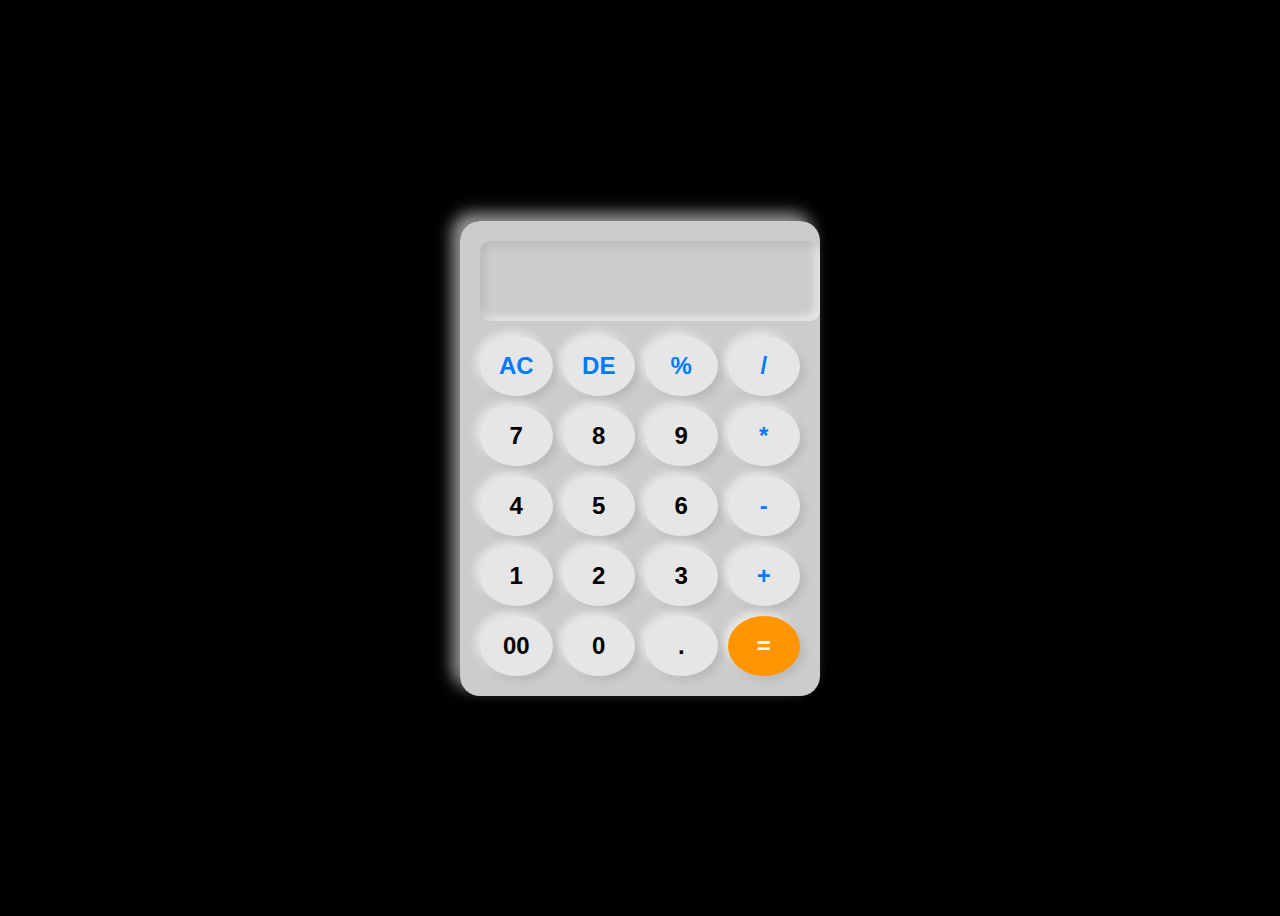
<file: Calculator/index.html>
<!DOCTYPE html>
<html lang="en">
<head>
    <meta charset="UTF-8">
    <meta name="viewport" content="width=device-width, initial-scale=1.0">
    <title>Calculator</title>
    <link rel="stylesheet" href="styles.css">
</head>
<body>
    <div class="calculator">
        <input type="text" id="display" disabled>
        <div class="buttons">
            <button class="operator" onclick="clearDisplay()">AC</button>
            <button class="operator" onclick="deleteLast()">DE</button>
            <button class="operator" onclick="appendValue('%')">%</button>
            <button class="operator" onclick="appendValue('/')">/</button>

            <button onclick="appendValue('7')">7</button>
            <button onclick="appendValue('8')">8</button>
            <button onclick="appendValue('9')">9</button>
            <button class="operator" onclick="appendValue('*')">*</button>

            <button onclick="appendValue('4')">4</button>
            <button onclick="appendValue('5')">5</button>
            <button onclick="appendValue('6')">6</button>
            <button class="operator" onclick="appendValue('-')">-</button>

            <button onclick="appendValue('1')">1</button>
            <button onclick="appendValue('2')">2</button>
            <button onclick="appendValue('3')">3</button>
            <button class="operator" onclick="appendValue('+')">+</button>

            <button onclick="appendValue('00')">00</button>
            <button onclick="appendValue('0')">0</button>
            <button onclick="appendValue('.')">.</button>
            <button class="equal" onclick="calculateResult()">=</button>
        </div>
    </div>
    <script src="script.js"></script>
</body>
</html>
</file>
<file: Calculator/styles.css>
body {
    display: flex;
    justify-content: center;
    align-items: center;
    height: 100vh;
    background: black;
    font-family: Arial, sans-serif;
}

.calculator {
    width: 320px;
    background: rgba(255, 255, 255, 0.8);
    padding: 20px;
    border-radius: 20px;
    box-shadow: 8px 8px 16px rgba(0, 0, 0, 0.1), -8px -8px 16px rgba(255, 255, 255, 0.6);
    text-align: center;
}

#display {
    width: 100%;
    height: 60px;
    text-align: right;
    font-size: 2em;
    padding: 10px;
    margin-bottom: 15px;
    border: none;
    background: rgba(255, 255, 255, 0.011);
    color: black;
    border-radius: 10px;
    box-shadow: inset 4px 4px 8px rgba(0, 0, 0, 0.1), inset -4px -4px 8px rgba(255, 255, 255, 0.6);
}

.buttons {
    display: grid;
    grid-template-columns: repeat(4, 1fr);
    gap: 10px;
}

button {
    width: 100%;
    height: 60px;
    font-size: 1.5em;
    font-weight: bold;
    border: none;
    border-radius: 50%;
    cursor: pointer;
    background: rgba(255, 255, 255, 0.5);
    color: black;
    box-shadow: 4px 4px 8px rgba(0, 0, 0, 0.1), -4px -4px 8px rgba(255, 255, 255, 0.6);
    transition: 0.2s ease-in-out;
}

.operator {
    color: #007bff;
}

.equal {
    background: #ff9500;
    color: white;
}

button:active {
    box-shadow: inset 2px 2px 4px rgba(0, 0, 0, 0.1), inset -2px -2px 4px rgba(255, 255, 255, 0.6);
    transform: scale(0.95);
}
</file>
